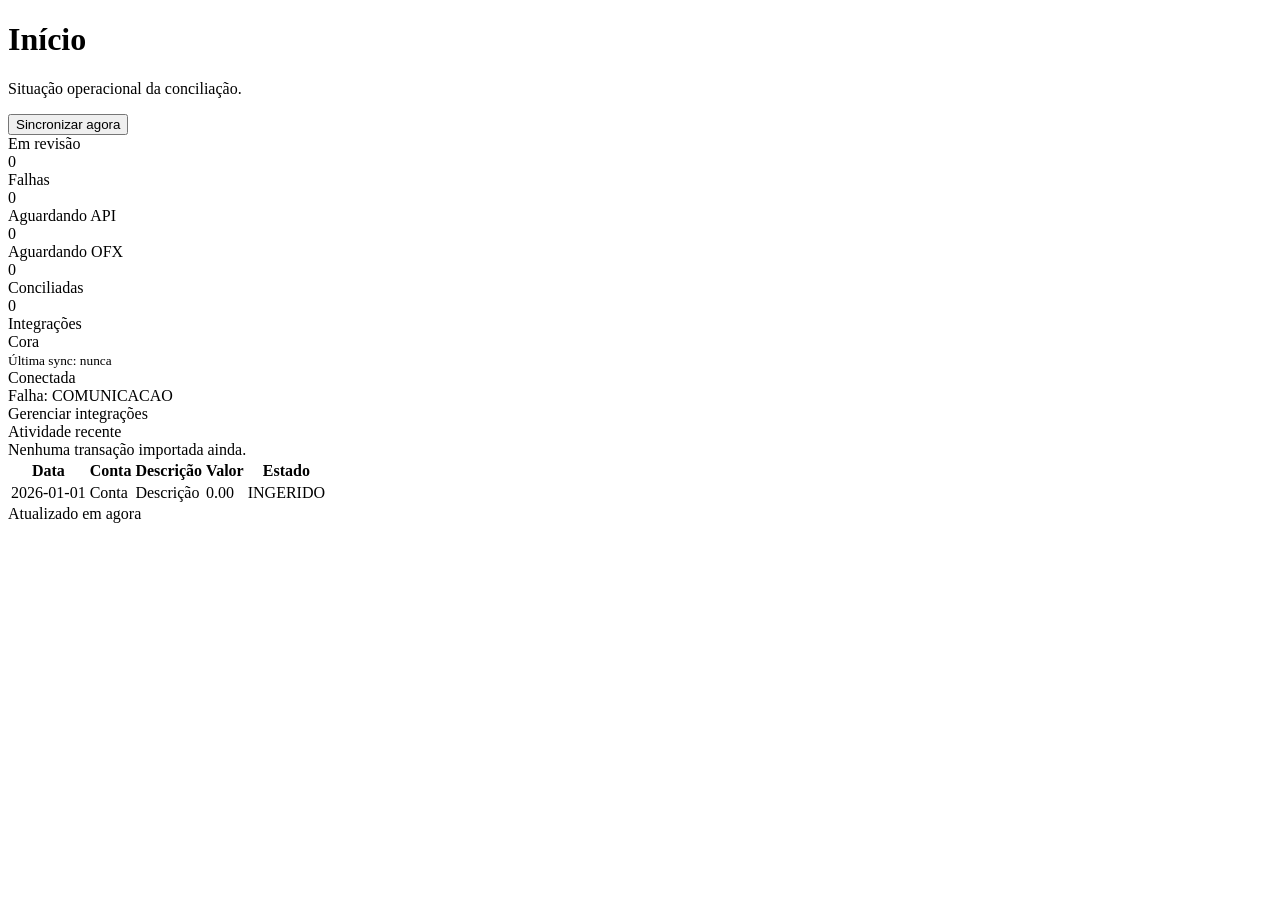
<file: src/main/resources/templates/inicio/index.html>
<!DOCTYPE html>
<html lang="pt-br" xmlns:th="http://www.thymeleaf.org">
<head th:replace="~{fragments/layout :: head('Início')}"></head>
<body class="bg-light">
<nav th:replace="~{fragments/appnav :: navbar(${email})}"></nav>

<main class="container">
    <div class="d-flex justify-content-between align-items-start mb-4">
        <div>
            <h1 class="h3 mb-1">Início</h1>
            <p class="text-muted mb-0">Situação operacional da conciliação.</p>
        </div>
        <form th:action="@{/inicio/sincronizar}" method="post">
            <button type="submit" class="btn btn-primary">Sincronizar agora</button>
        </form>
    </div>

    <div th:if="${sucesso}" class="alert alert-success" th:text="${sucesso}"></div>
    <div th:if="${erro}" class="alert alert-danger" th:text="${erro}"></div>

    <section th:fragment="resumo">
        <div class="row g-3 mb-4">
            <div class="col-md">
                <a th:href="@{/revisao}" class="card text-decoration-none text-dark h-100">
                    <div class="card-body">
                        <div class="text-muted small">Em revisão</div>
                        <div class="display-6" th:text="${inicio.emRevisao}">0</div>
                    </div>
                </a>
            </div>
            <div class="col-md">
                <a th:href="@{/revisao(estado='FALHA')}" class="card text-decoration-none text-dark h-100">
                    <div class="card-body">
                        <div class="text-muted small">Falhas</div>
                        <div class="display-6" th:text="${inicio.falhas}">0</div>
                    </div>
                </a>
            </div>
            <div class="col-md">
                <a th:href="@{/transacoes(estado='AGUARDANDO_ESCRITA_API')}" class="card text-decoration-none text-dark h-100">
                    <div class="card-body">
                        <div class="text-muted small">Aguardando API</div>
                        <div class="display-6" th:text="${inicio.aguardandoApi}">0</div>
                    </div>
                </a>
            </div>
            <div class="col-md">
                <a th:href="@{/ofx/lotes}" class="card text-decoration-none text-dark h-100">
                    <div class="card-body">
                        <div class="text-muted small">Aguardando OFX</div>
                        <div class="display-6" th:text="${inicio.aguardandoOfx}">0</div>
                    </div>
                </a>
            </div>
            <div class="col-md">
                <a th:href="@{/transacoes(estado='CONCILIADO')}" class="card text-decoration-none text-dark h-100">
                    <div class="card-body">
                        <div class="text-muted small">Conciliadas</div>
                        <div class="display-6" th:text="${inicio.conciliadas}">0</div>
                    </div>
                </a>
            </div>
        </div>

        <div class="row g-4">
            <section class="col-lg-5">
                <div class="card h-100">
                    <div class="card-header fw-semibold">Integrações</div>
                    <div class="list-group list-group-flush">
                        <div th:each="integracao : ${inicio.integracoes}" class="list-group-item">
                            <div class="d-flex justify-content-between align-items-center">
                                <div>
                                    <div class="fw-semibold" th:text="${integracao.nome}">Cora</div>
                                    <small class="text-muted">
                                        Última sync:
                                        <span th:text="${integracao.ultimaSincronizacao ?: 'nunca'}">nunca</span>
                                    </small>
                                </div>
                                <span class="status-pill"
                                      th:classappend="${integracao.status == 'ATIVA'} ? ' status-ok' : (${integracao.status == 'REQUER_ATENCAO'} ? ' status-warning' : (${integracao.status == 'DESCONECTADA'} ? ' status-danger' : ' status-neutral'))"
                                      th:text="${integracao.statusRotulo}">Conectada</span>
                            </div>
                            <div th:if="${integracao.ultimaFalha}" class="small text-danger mt-2">
                                Falha: <span th:text="${integracao.ultimaFalha}">COMUNICACAO</span>
                            </div>
                        </div>
                    </div>
                    <div class="card-footer">
                        <a th:href="@{/integracoes}" class="btn btn-outline-secondary btn-sm">Gerenciar integrações</a>
                    </div>
                </div>
            </section>

            <section class="col-lg-7">
                <div class="card h-100">
                    <div class="card-header fw-semibold">Atividade recente</div>
                    <div th:if="${#lists.isEmpty(inicio.atividades)}" class="card-body text-muted">
                        Nenhuma transação importada ainda.
                    </div>
                    <div th:unless="${#lists.isEmpty(inicio.atividades)}" class="table-responsive">
                        <table class="table table-sm mb-0 align-middle">
                            <thead>
                            <tr>
                                <th>Data</th>
                                <th>Conta</th>
                                <th>Descrição</th>
                                <th class="text-end">Valor</th>
                                <th>Estado</th>
                            </tr>
                            </thead>
                            <tbody>
                            <tr th:each="atividade : ${inicio.atividades}">
                                <td th:text="${atividade.data}">2026-01-01</td>
                                <td th:text="${atividade.conta}">Conta</td>
                                <td th:text="${atividade.descricao ?: 'Sem descrição'}">Descrição</td>
                                <td class="text-end" th:text="${atividade.valor}">0.00</td>
                                <td th:text="${atividade.estado}">INGERIDO</td>
                            </tr>
                            </tbody>
                        </table>
                    </div>
                    <div class="card-footer small text-muted">
                        Atualizado em <span th:text="${inicio.atualizadoEm}">agora</span>
                    </div>
                </div>
            </section>
        </div>
    </section>
</main>
</body>
</html>
</file>
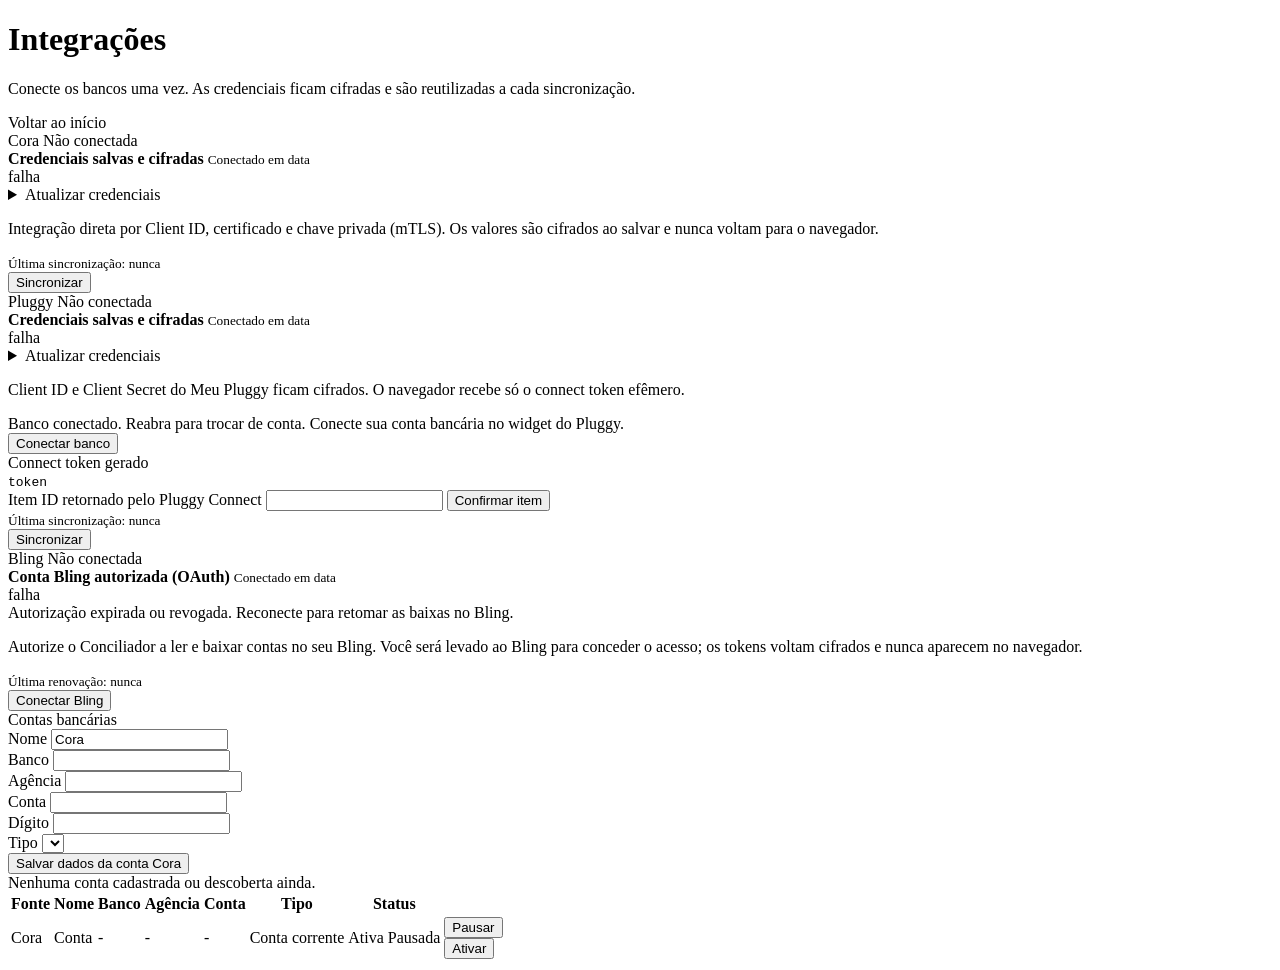
<file: src/main/resources/templates/integracoes/index.html>
<!DOCTYPE html>
<html lang="pt-br" xmlns:th="http://www.thymeleaf.org">
<head th:replace="~{fragments/layout :: head('Integrações')}"></head>
<body class="app-body">
<nav th:replace="~{fragments/appnav :: navbar(${email})}"></nav>

<main class="container app-main">
    <header class="page-header">
        <div>
            <h1>Integrações</h1>
            <p>Conecte os bancos uma vez. As credenciais ficam cifradas e são reutilizadas a cada sincronização.</p>
        </div>
        <a th:href="@{/inicio}" class="btn btn-outline-secondary btn-sm">Voltar ao início</a>
    </header>

    <div th:if="${sucesso}" class="alert alert-success" th:text="${sucesso}"></div>
    <div th:if="${erro}" class="alert alert-danger" th:text="${erro}"></div>

    <div class="row g-4">
        <!-- ===================== CORA ===================== -->
        <section class="col-lg-6">
            <div class="card integration-card h-100">
                <div class="card-header d-flex justify-content-between align-items-center">
                    <span class="fw-semibold">Cora</span>
                    <span class="status-pill"
                          th:classappend="${cora.status == 'ATIVA'} ? ' status-ok' : (${cora.status == 'REQUER_ATENCAO'} ? ' status-warning' : (${cora.status == 'DESCONECTADA'} ? ' status-danger' : ' status-neutral'))"
                          th:text="${cora.statusRotulo}">Não conectada</span>
                </div>
                <div class="card-body">
                    <!-- Já conectado: mostra estado salvo e esconde o formulário -->
                    <div th:if="${cora.credenciaisSalvas}">
                        <div class="integration-connected">
                            <span class="connected-dot"></span>
                            <div>
                                <strong>Credenciais salvas e cifradas</strong>
                                <small class="d-block text-muted">
                                    Conectado em <span th:text="${cora.conectadoEm}">data</span>
                                </small>
                            </div>
                        </div>
                        <div th:if="${cora.ultimaFalha}" class="alert alert-warning py-2 px-3 small mt-3 mb-0">
                            <span th:text="${cora.ultimaFalha}">falha</span>
                            <span th:if="${cora.falhasConsecutivas > 1}"
                                  th:text="'(' + ${cora.falhasConsecutivas} + ' tentativas seguidas)'"></span>
                        </div>
                        <details class="cred-update mt-3">
                            <summary>Atualizar credenciais</summary>
                            <div th:replace="~{integracoes/forms :: coraForm}"></div>
                        </details>
                    </div>

                    <!-- Ainda não conectado: formulário aberto -->
                    <div th:unless="${cora.credenciaisSalvas}">
                        <p class="small text-muted">
                            Integração direta por Client ID, certificado e chave privada (mTLS). Os valores são
                            cifrados ao salvar e nunca voltam para o navegador.
                        </p>
                        <div th:replace="~{integracoes/forms :: coraForm}"></div>
                    </div>
                </div>
                <div class="card-footer d-flex justify-content-between align-items-center">
                    <small class="text-muted">
                        Última sincronização:
                        <span th:text="${cora.ultimaSincronizacao ?: 'nunca'}">nunca</span>
                    </small>
                    <form th:if="${cora.credenciaisSalvas}" th:action="@{/integracoes/cora/sincronizar}" method="post">
                        <button type="submit" class="btn btn-primary btn-sm">Sincronizar</button>
                    </form>
                </div>
            </div>
        </section>

        <!-- ===================== PLUGGY ===================== -->
        <section class="col-lg-6">
            <div class="card integration-card h-100">
                <div class="card-header d-flex justify-content-between align-items-center">
                    <span class="fw-semibold">Pluggy</span>
                    <span class="status-pill"
                          th:classappend="${pluggy.status == 'ATIVA'} ? ' status-ok' : (${pluggy.status == 'REQUER_ATENCAO'} ? ' status-warning' : (${pluggy.status == 'DESCONECTADA'} ? ' status-danger' : ' status-neutral'))"
                          th:text="${pluggy.statusRotulo}">Não conectada</span>
                </div>
                <div class="card-body">
                    <!-- Credenciais já salvas -->
                    <div th:if="${pluggy.credenciaisSalvas}">
                        <div class="integration-connected">
                            <span class="connected-dot"></span>
                            <div>
                                <strong>Credenciais salvas e cifradas</strong>
                                <small class="d-block text-muted">
                                    Conectado em <span th:text="${pluggy.conectadoEm}">data</span>
                                </small>
                            </div>
                        </div>
                        <div th:if="${pluggy.ultimaFalha}" class="alert alert-warning py-2 px-3 small mt-3 mb-0">
                            <span th:text="${pluggy.ultimaFalha}">falha</span>
                        </div>
                        <details class="cred-update mt-3">
                            <summary>Atualizar credenciais</summary>
                            <div th:replace="~{integracoes/forms :: pluggyForm}"></div>
                        </details>
                    </div>

                    <!-- Ainda sem credenciais -->
                    <div th:unless="${pluggy.credenciaisSalvas}">
                        <p class="small text-muted">
                            Client ID e Client Secret do Meu Pluggy ficam cifrados. O navegador recebe só o
                            connect token efêmero.
                        </p>
                        <div th:replace="~{integracoes/forms :: pluggyForm}"></div>
                    </div>

                    <!-- Passo 2: conectar o banco via widget -->
                    <div th:if="${pluggy.credenciaisSalvas}" class="connect-step mt-3 pt-3">
                        <div class="d-flex justify-content-between align-items-center">
                            <span class="small text-muted">
                                <span th:if="${pluggy.itemConectado}">Banco conectado. Reabra para trocar de conta.</span>
                                <span th:unless="${pluggy.itemConectado}">Conecte sua conta bancária no widget do Pluggy.</span>
                            </span>
                            <form th:action="@{/integracoes/pluggy/conectar}" method="post">
                                <button type="submit" class="btn btn-outline-primary btn-sm"
                                        th:text="${pluggy.itemConectado} ? 'Reconectar banco' : 'Conectar banco'">Conectar banco</button>
                            </form>
                        </div>

                        <div th:if="${pluggyConnectToken}" class="alert alert-info mt-3 mb-0">
                            <div class="fw-semibold mb-2">Connect token gerado</div>
                            <code class="d-block text-break" th:text="${pluggyConnectToken}">token</code>
                            <form id="pluggyRetorno" th:action="@{/integracoes/pluggy/retorno}" method="post" class="mt-3">
                                <label for="pluggyItemId" class="form-label">Item ID retornado pelo Pluggy Connect</label>
                                <input type="text" id="pluggyItemId" name="itemId" class="form-control" required>
                                <button type="submit" class="btn btn-primary btn-sm mt-2">Confirmar item</button>
                            </form>
                        </div>
                    </div>
                </div>
                <div class="card-footer d-flex justify-content-between align-items-center">
                    <small class="text-muted">
                        Última sincronização:
                        <span th:text="${pluggy.ultimaSincronizacao ?: 'nunca'}">nunca</span>
                    </small>
                    <form th:if="${pluggy.itemConectado}" th:action="@{/integracoes/pluggy/sincronizar}" method="post">
                        <button type="submit" class="btn btn-primary btn-sm">Sincronizar</button>
                    </form>
                </div>
            </div>
        </section>

        <!-- ===================== BLING ===================== -->
        <section class="col-lg-6">
            <div class="card integration-card h-100">
                <div class="card-header d-flex justify-content-between align-items-center">
                    <span class="fw-semibold">Bling</span>
                    <span class="status-pill"
                          th:classappend="${bling.status == 'ATIVA'} ? ' status-ok' : (${bling.status == 'REQUER_ATENCAO'} ? ' status-warning' : (${bling.status == 'DESCONECTADA'} ? ' status-danger' : ' status-neutral'))"
                          th:text="${bling.statusRotulo}">Não conectada</span>
                </div>
                <div class="card-body">
                    <!-- Já conectado: mostra estado e oferece reconexão -->
                    <div th:if="${bling.credenciaisSalvas}">
                        <div class="integration-connected">
                            <span class="connected-dot"></span>
                            <div>
                                <strong>Conta Bling autorizada (OAuth)</strong>
                                <small class="d-block text-muted">
                                    Conectado em <span th:text="${bling.conectadoEm}">data</span>
                                </small>
                            </div>
                        </div>
                        <div th:if="${bling.ultimaFalha}" class="alert alert-warning py-2 px-3 small mt-3 mb-0">
                            <span th:text="${bling.ultimaFalha}">falha</span>
                            <span th:if="${bling.falhasConsecutivas > 1}"
                                  th:text="'(' + ${bling.falhasConsecutivas} + ' tentativas seguidas)'"></span>
                        </div>
                        <div th:if="${bling.status == 'DESCONECTADA'}" class="alert alert-danger py-2 px-3 small mt-3 mb-0">
                            Autorização expirada ou revogada. Reconecte para retomar as baixas no Bling.
                        </div>
                    </div>

                    <!-- Ainda não conectado -->
                    <div th:unless="${bling.credenciaisSalvas}">
                        <p class="small text-muted">
                            Autorize o Conciliador a ler e baixar contas no seu Bling. Você será levado ao Bling
                            para conceder o acesso; os tokens voltam cifrados e nunca aparecem no navegador.
                        </p>
                    </div>
                </div>
                <div class="card-footer d-flex justify-content-between align-items-center">
                    <small class="text-muted">
                        Última renovação:
                        <span th:text="${bling.ultimaSincronizacao ?: 'nunca'}">nunca</span>
                    </small>
                    <form th:action="@{/integracoes/bling/conectar}" method="post">
                        <button type="submit" class="btn btn-primary btn-sm"
                                th:text="${bling.credenciaisSalvas} ? 'Reconectar Bling' : 'Conectar Bling'">Conectar Bling</button>
                    </form>
                </div>
            </div>
        </section>
    </div>

    <!-- ===================== CONTAS ===================== -->
    <section class="mt-4">
        <div class="card">
            <div class="card-header fw-semibold">Contas bancárias</div>
            <div class="card-body">
                <form th:action="@{/integracoes/contas}" method="post" class="row g-3 mb-4">
                    <input type="hidden" name="fonte" value="CORA">
                    <input type="hidden" name="idContaExterna" value="cora">
                    <div class="col-md-3">
                        <label for="contaNome" class="form-label">Nome</label>
                        <input id="contaNome" name="nome" class="form-control" value="Cora" required>
                    </div>
                    <div class="col-md-2">
                        <label for="bancoCodigo" class="form-label">Banco</label>
                        <input id="bancoCodigo" name="bancoCodigo" class="form-control" maxlength="10">
                    </div>
                    <div class="col-md-2">
                        <label for="agencia" class="form-label">Agência</label>
                        <input id="agencia" name="agencia" class="form-control" maxlength="20">
                    </div>
                    <div class="col-md-2">
                        <label for="numero" class="form-label">Conta</label>
                        <input id="numero" name="numero" class="form-control" maxlength="40">
                    </div>
                    <div class="col-md-1">
                        <label for="digito" class="form-label">Dígito</label>
                        <input id="digito" name="digito" class="form-control" maxlength="5">
                    </div>
                    <div class="col-md-2">
                        <label for="tipo" class="form-label">Tipo</label>
                        <select id="tipo" name="tipo" class="form-select">
                            <option th:each="tipo : ${tiposConta}"
                                    th:value="${tipo.name()}" th:text="${tipo.rotulo}"></option>
                        </select>
                    </div>
                    <div class="col-12">
                        <button type="submit" class="btn btn-outline-success btn-sm">Salvar dados da conta Cora</button>
                    </div>
                </form>

                <div th:if="${#lists.isEmpty(contas)}" class="empty-state">
                    Nenhuma conta cadastrada ou descoberta ainda.
                </div>

                <div th:unless="${#lists.isEmpty(contas)}" class="table-responsive">
                    <table class="table app-table align-middle mb-0" style="min-width: 0">
                        <thead>
                        <tr>
                            <th>Fonte</th>
                            <th>Nome</th>
                            <th>Banco</th>
                            <th>Agência</th>
                            <th>Conta</th>
                            <th>Tipo</th>
                            <th>Status</th>
                            <th></th>
                        </tr>
                        </thead>
                        <tbody>
                        <tr th:each="conta : ${contas}">
                            <td th:text="${conta.fonte}">Cora</td>
                            <td th:text="${conta.nome}">Conta</td>
                            <td th:text="${conta.bancoCodigo ?: '-'}">-</td>
                            <td th:text="${conta.agencia ?: '-'}">-</td>
                            <td th:text="${conta.numero ?: conta.idContaExterna}">-</td>
                            <td th:text="${conta.tipo}">Conta corrente</td>
                            <td>
                                <span th:if="${conta.ativa}" class="status-pill status-ok">Ativa</span>
                                <span th:unless="${conta.ativa}" class="status-pill status-neutral">Pausada</span>
                            </td>
                            <td class="text-end">
                                <form th:if="${conta.ativa}" th:action="@{/integracoes/contas/{id}/pausar(id=${conta.id})}" method="post">
                                    <button class="btn btn-outline-secondary btn-sm" type="submit">Pausar</button>
                                </form>
                                <form th:unless="${conta.ativa}" th:action="@{/integracoes/contas/{id}/ativar(id=${conta.id})}" method="post">
                                    <button class="btn btn-outline-success btn-sm" type="submit">Ativar</button>
                                </form>
                            </td>
                        </tr>
                        </tbody>
                    </table>
                </div>
            </div>
        </div>
    </section>
</main>

<script th:if="${pluggyConnectToken}" src="https://cdn.pluggy.ai/pluggy-connect/v2.8.2/pluggy-connect.js"></script>
<script th:if="${pluggyConnectToken}" th:inline="javascript">
    const pluggyToken = /*[[${pluggyConnectToken}]]*/ "";
    if (window.PluggyConnect && pluggyToken) {
        const pluggyConnect = new PluggyConnect({
            connectToken: pluggyToken,
            onSuccess: function (itemData) {
                const itemId = itemData?.item?.id || itemData?.itemId || itemData?.id;
                if (itemId) {
                    document.getElementById("pluggyItemId").value = itemId;
                    document.getElementById("pluggyRetorno").submit();
                }
            }
        });
        pluggyConnect.init();
    }
</script>
</body>
</html>
</file>
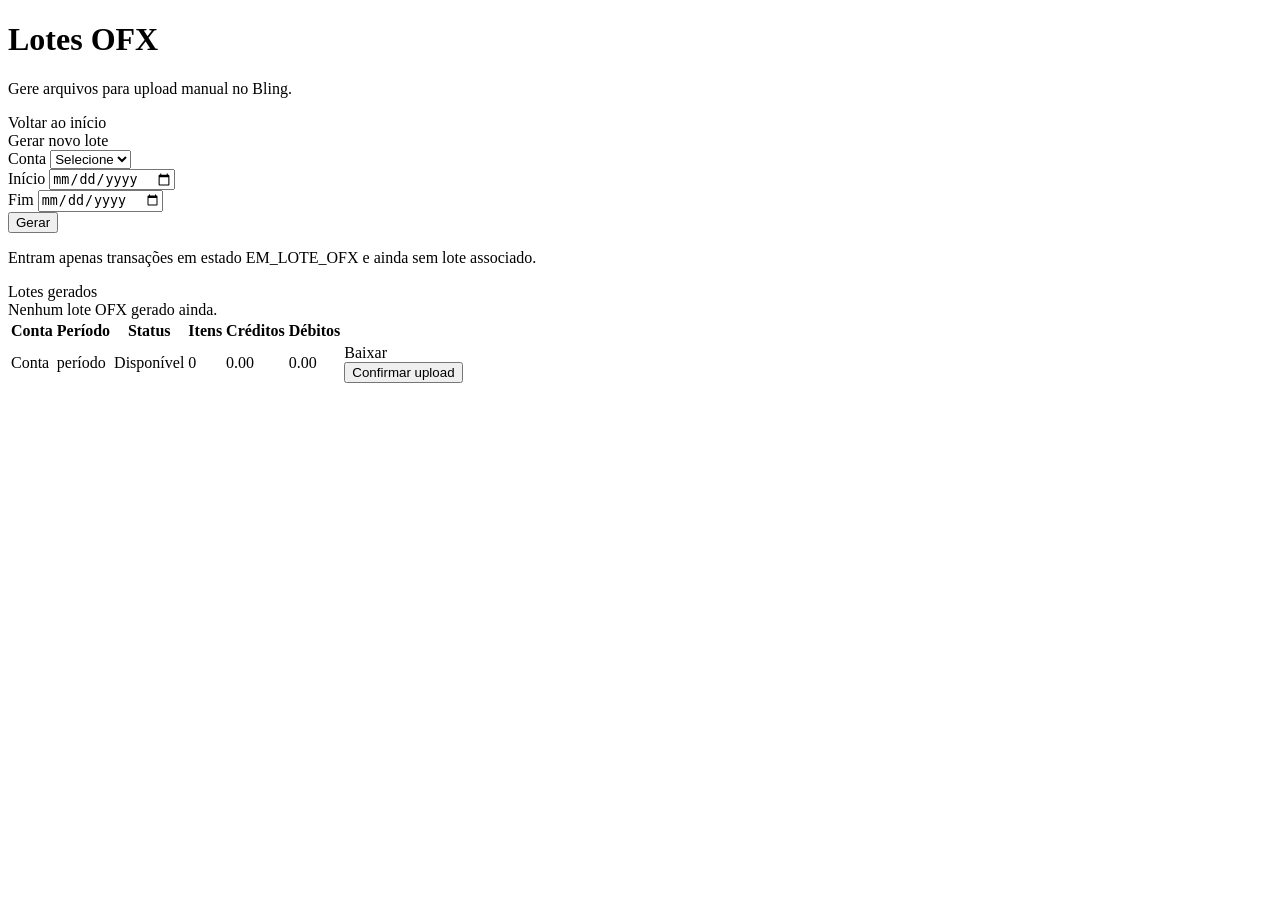
<file: src/main/resources/templates/ofx/index.html>
<!DOCTYPE html>
<html lang="pt-br" xmlns:th="http://www.thymeleaf.org">
<head th:replace="~{fragments/layout :: head('Lotes OFX')}"></head>
<body class="bg-light">
<nav th:replace="~{fragments/appnav :: navbar(${email})}"></nav>

<main class="container">
    <div class="d-flex justify-content-between align-items-start mb-4">
        <div>
            <h1 class="h3 mb-1">Lotes OFX</h1>
            <p class="text-muted mb-0">Gere arquivos para upload manual no Bling.</p>
        </div>
        <a th:href="@{/inicio}" class="btn btn-outline-secondary btn-sm">Voltar ao início</a>
    </div>

    <div th:if="${sucesso}" class="alert alert-success" th:text="${sucesso}"></div>
    <div th:if="${erro}" class="alert alert-danger" th:text="${erro}"></div>

    <section class="card mb-4">
        <div class="card-header fw-semibold">Gerar novo lote</div>
        <div class="card-body">
            <form th:action="@{/ofx/lotes}" method="post" class="row g-3">
                <div class="col-md-4">
                    <label for="contaId" class="form-label">Conta</label>
                    <select id="contaId" name="contaId" class="form-select" required>
                        <option value="">Selecione</option>
                        <option th:each="conta : ${contas}"
                                th:value="${conta.id}"
                                th:text="${conta.fonte + ' · ' + conta.nome}">Conta</option>
                    </select>
                </div>
                <div class="col-md-3">
                    <label for="inicio" class="form-label">Início</label>
                    <input id="inicio" type="date" name="inicio" class="form-control" th:value="${inicioPadrao}" required>
                </div>
                <div class="col-md-3">
                    <label for="fim" class="form-label">Fim</label>
                    <input id="fim" type="date" name="fim" class="form-control" th:value="${hoje}" required>
                </div>
                <div class="col-md-2 d-flex align-items-end">
                    <button type="submit" class="btn btn-success w-100">Gerar</button>
                </div>
            </form>
            <p class="small text-muted mt-3 mb-0">
                Entram apenas transações em estado EM_LOTE_OFX e ainda sem lote associado.
            </p>
        </div>
    </section>

    <section class="card">
        <div class="card-header fw-semibold">Lotes gerados</div>
        <div th:if="${#lists.isEmpty(lotes)}" class="card-body text-muted">
            Nenhum lote OFX gerado ainda.
        </div>
        <div th:unless="${#lists.isEmpty(lotes)}" class="table-responsive">
            <table class="table table-sm align-middle mb-0">
                <thead>
                <tr>
                    <th>Conta</th>
                    <th>Período</th>
                    <th>Status</th>
                    <th>Itens</th>
                    <th class="text-end">Créditos</th>
                    <th class="text-end">Débitos</th>
                    <th></th>
                </tr>
                </thead>
                <tbody>
                <tr th:each="lote : ${lotes}">
                    <td th:text="${lote.conta}">Conta</td>
                    <td th:text="${lote.inicio + ' a ' + lote.fim}">período</td>
                    <td>
                        <span class="status-pill"
                              th:classappend="${lote.status == 'UPLOAD_CONFIRMADO'} ? ' status-ok' : ' status-neutral'"
                              th:text="${lote.statusRotulo}">Disponível</span>
                    </td>
                    <td th:text="${lote.quantidadeItens}">0</td>
                    <td class="text-end" th:text="${lote.totalCreditos}">0.00</td>
                    <td class="text-end" th:text="${lote.totalDebitos}">0.00</td>
                    <td class="text-end">
                        <a th:href="@{/ofx/lotes/{id}/arquivo(id=${lote.id})}" class="btn btn-outline-primary btn-sm">Baixar</a>
                        <form th:if="${lote.status != 'UPLOAD_CONFIRMADO'}"
                              th:action="@{/ofx/lotes/{id}/confirmar(id=${lote.id})}"
                              method="post"
                              class="d-inline">
                            <button type="submit" class="btn btn-success btn-sm">Confirmar upload</button>
                        </form>
                    </td>
                </tr>
                </tbody>
            </table>
        </div>
    </section>
</main>
</body>
</html>
</file>
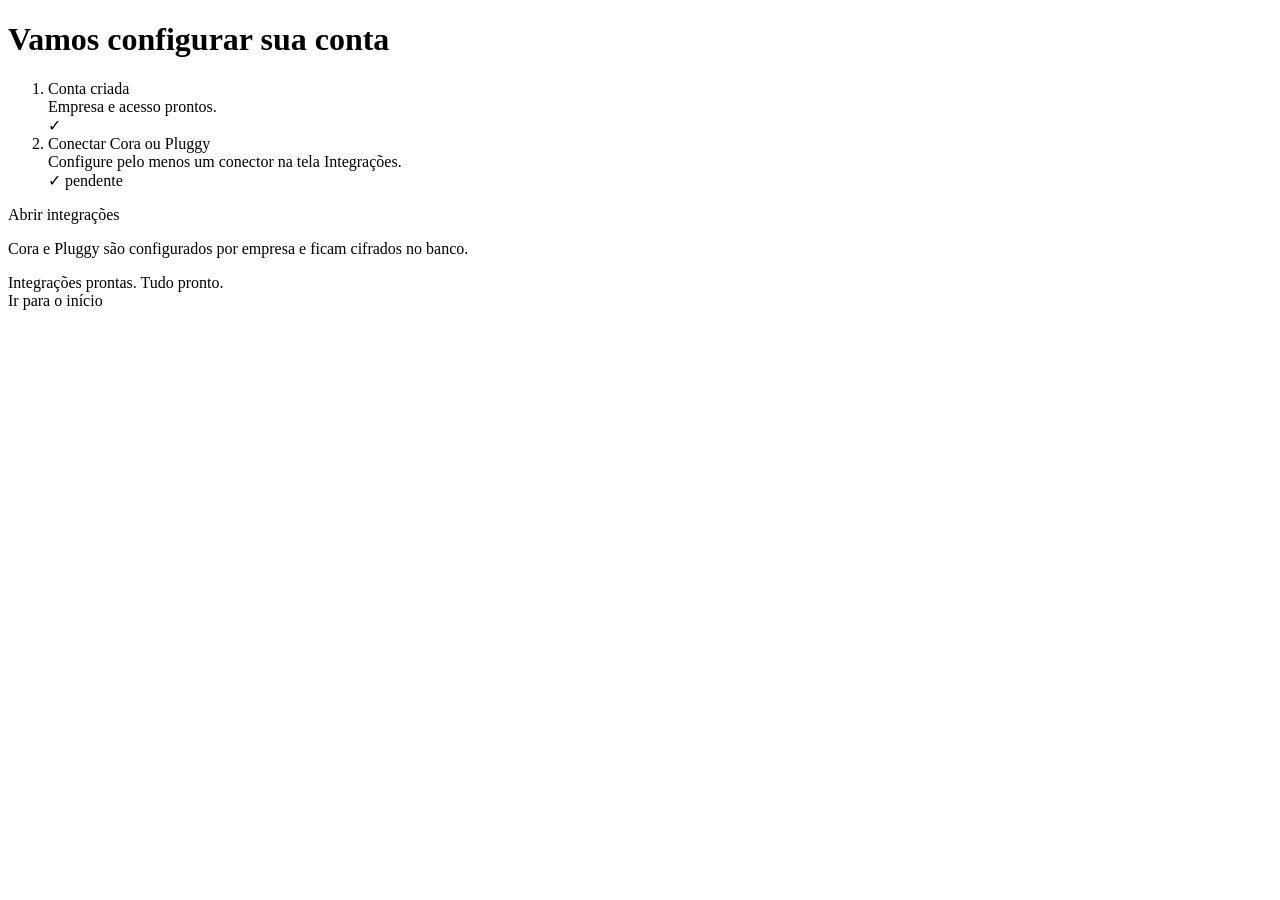
<file: src/main/resources/templates/onboarding/index.html>
<!DOCTYPE html>
<html lang="pt-br" xmlns:th="http://www.thymeleaf.org">
<head th:replace="~{fragments/layout :: head('Onboarding')}"></head>
<body class="bg-light">
<nav th:replace="~{fragments/appnav :: navbar(${email})}"></nav>

<main class="container" style="max-width: 640px;">
    <h1 class="h3 mb-4">Vamos configurar sua conta</h1>

    <ol class="list-group list-group-numbered mb-4">
        <li class="list-group-item d-flex justify-content-between align-items-start">
            <div class="ms-2 me-auto">
                <div class="fw-semibold">Conta criada</div>
                Empresa e acesso prontos.
            </div>
            <span class="badge bg-success rounded-pill">✓</span>
        </li>
        <li class="list-group-item d-flex justify-content-between align-items-start">
            <div class="ms-2 me-auto">
                <div class="fw-semibold">Conectar Cora ou Pluggy</div>
                Configure pelo menos um conector na tela Integrações.
            </div>
            <span th:if="${etapa.name() == 'CONCLUIDO'}" class="badge bg-success rounded-pill">✓</span>
            <span th:unless="${etapa.name() == 'CONCLUIDO'}"
                  class="badge bg-warning text-dark rounded-pill">pendente</span>
        </li>
    </ol>

    <div th:if="${etapa.name() != 'CONCLUIDO'}">
        <a th:href="@{/integracoes}" class="btn btn-success">Abrir integrações</a>
        <p class="text-muted small mt-2">
            Cora e Pluggy são configurados por empresa e ficam cifrados no banco.
        </p>
    </div>

    <!-- Concluído -->
    <div th:if="${etapa.name() == 'CONCLUIDO'}">
        <div class="alert alert-success">Integrações prontas. Tudo pronto.</div>
        <a th:href="@{/inicio}" class="btn btn-primary">Ir para o início</a>
    </div>
</main>
</body>
</html>
</file>
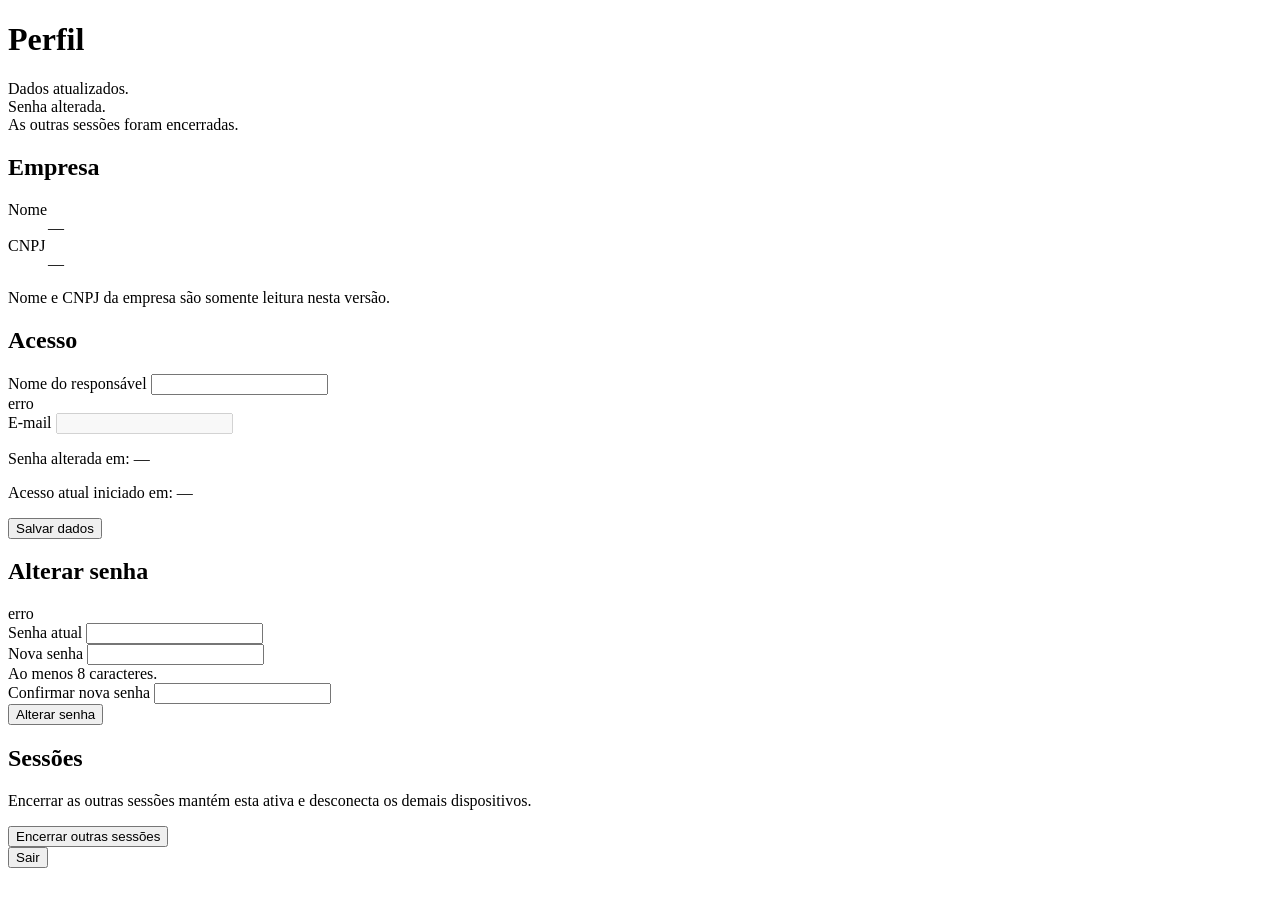
<file: src/main/resources/templates/perfil/index.html>
<!DOCTYPE html>
<html lang="pt-br" xmlns:th="http://www.thymeleaf.org">
<head th:replace="~{fragments/layout :: head('Perfil')}"></head>
<body class="bg-light">
<nav th:replace="~{fragments/appnav :: navbar(${email})}"></nav>

<main class="container" style="max-width: 720px;">
    <h1 class="h3 mb-4">Perfil</h1>

    <!-- Confirmações de sucesso (PRG via query param) -->
    <div th:if="${param.dados}" class="alert alert-success" role="alert">
        Dados atualizados.
    </div>
    <div th:if="${param.senha}" class="alert alert-success" role="alert">
        Senha alterada.
    </div>
    <div th:if="${param.sessoes}" class="alert alert-success" role="alert">
        As outras sessões foram encerradas.
    </div>

    <!-- Empresa (somente leitura no v1) -->
    <section class="card card-body shadow-sm mb-4">
        <h2 class="h5">Empresa</h2>
        <dl class="row mb-0">
            <dt class="col-sm-4 text-muted fw-normal">Nome</dt>
            <dd class="col-sm-8" th:text="${perfil.nomeEmpresa}">—</dd>
            <dt class="col-sm-4 text-muted fw-normal">CNPJ</dt>
            <dd class="col-sm-8" th:text="${perfil.cnpjMascarado}">—</dd>
        </dl>
        <p class="form-text mb-0">Nome e CNPJ da empresa são somente leitura nesta versão.</p>
    </section>

    <!-- Acesso (nome do responsável editável; e-mail somente leitura) -->
    <section class="card card-body shadow-sm mb-4">
        <h2 class="h5">Acesso</h2>
        <form th:action="@{/perfil/dados}" th:object="${formDados}" method="post">
            <div class="mb-3">
                <label for="nomeResponsavel" class="form-label">Nome do responsável</label>
                <input type="text" id="nomeResponsavel" th:field="*{nomeResponsavel}" class="form-control">
                <div class="text-danger small" th:if="${#fields.hasErrors('nomeResponsavel')}"
                     th:errors="*{nomeResponsavel}">erro</div>
            </div>
            <div class="mb-3">
                <label for="email" class="form-label">E-mail</label>
                <input type="email" id="email" class="form-control" th:value="${perfil.email}"
                       autocomplete="username" readonly disabled>
            </div>
            <p class="form-text" th:if="${perfil.senhaAlteradaEm != null}">
                Senha alterada em: <span th:text="${perfil.senhaAlteradaEm}">—</span>
            </p>
            <p class="form-text" th:if="${acessoAtualEm != null}">
                Acesso atual iniciado em: <span th:text="${acessoAtualEm}">—</span>
            </p>
            <button type="submit" class="btn btn-primary">Salvar dados</button>
        </form>
    </section>

    <!-- Troca de senha (campos nunca reapresentados) -->
    <section class="card card-body shadow-sm mb-4">
        <h2 class="h5">Alterar senha</h2>
        <div th:if="${erroSenha}" class="alert alert-danger" role="alert" th:text="${erroSenha}">erro</div>
        <form th:action="@{/perfil/senha}" method="post">
            <div class="mb-3">
                <label for="senhaAtual" class="form-label">Senha atual</label>
                <input type="password" id="senhaAtual" name="senhaAtual" class="form-control"
                       autocomplete="current-password" required>
            </div>
            <div class="mb-3">
                <label for="novaSenha" class="form-label">Nova senha</label>
                <input type="password" id="novaSenha" name="novaSenha" class="form-control"
                       autocomplete="new-password" required>
                <div class="form-text">Ao menos 8 caracteres.</div>
            </div>
            <div class="mb-3">
                <label for="confirmacao" class="form-label">Confirmar nova senha</label>
                <input type="password" id="confirmacao" name="confirmacao" class="form-control"
                       autocomplete="new-password" required>
            </div>
            <button type="submit" class="btn btn-primary">Alterar senha</button>
        </form>
    </section>

    <!-- Sessões e logout -->
    <section class="card card-body shadow-sm mb-5">
        <h2 class="h5">Sessões</h2>
        <p class="text-muted small">
            Encerrar as outras sessões mantém esta ativa e desconecta os demais
            dispositivos.
        </p>
        <div class="d-flex flex-wrap gap-2">
            <form th:action="@{/perfil/sessoes/encerrar-outras}" method="post" class="m-0">
                <button type="submit" class="btn btn-outline-secondary">Encerrar outras sessões</button>
            </form>
            <form th:action="@{/sair}" method="post" class="m-0">
                <button type="submit" class="btn btn-outline-danger">Sair</button>
            </form>
        </div>
    </section>
</main>
</body>
</html>
</file>
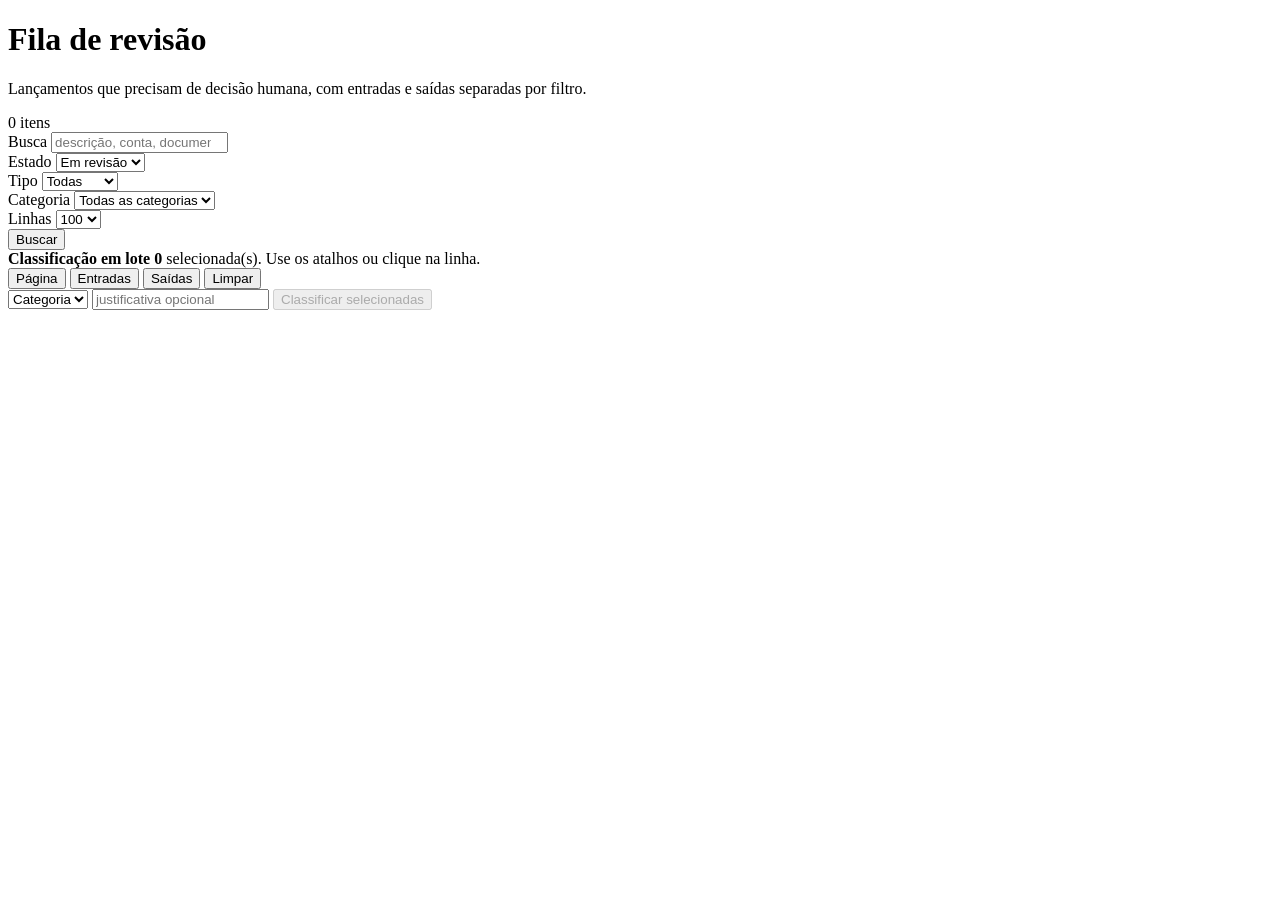
<file: src/main/resources/templates/revisao/index.html>
<!DOCTYPE html>
<html lang="pt-br" xmlns:th="http://www.thymeleaf.org">
<head th:replace="~{fragments/layout :: head('Revisão')}"></head>
<body class="app-body">
<nav th:replace="~{fragments/appnav :: navbar(${email})}"></nav>

<main class="container-fluid app-main app-main-wide">
    <header class="page-header">
        <div>
            <h1>Fila de revisão</h1>
            <p>Lançamentos que precisam de decisão humana, com entradas e saídas separadas por filtro.</p>
        </div>
        <span class="metric-pill" th:text="${itens.totalElements} + ' item(ns)'">0 itens</span>
    </header>

    <section class="filter-panel" aria-label="Filtros da revisão">
        <form id="filtros-revisao" th:action="@{/revisao}" method="get" class="row g-3 align-items-end">
            <div class="col-lg-4">
                <label for="q" class="form-label">Busca</label>
                <input id="q" class="form-control" type="search" name="q"
                       th:value="${q}"
                       placeholder="descrição, conta, documento, ID ou referência">
            </div>
            <div class="col-sm-6 col-lg-2">
                <label for="estado" class="form-label">Estado</label>
                <select id="estado" name="estado" class="form-select">
                    <option value="EM_REVISAO" th:selected="${estado.name() == 'EM_REVISAO'}">Em revisão</option>
                    <option value="FALHA" th:selected="${estado.name() == 'FALHA'}">Falhas</option>
                </select>
            </div>
            <div class="col-sm-6 col-lg-2">
                <label for="direcao" class="form-label">Tipo</label>
                <select id="direcao" name="direcao" class="form-select">
                    <option value="" th:selected="${direcao == null}">Todas</option>
                    <option value="CREDITO" th:selected="${direcao != null and direcao.name() == 'CREDITO'}">Entradas</option>
                    <option value="DEBITO" th:selected="${direcao != null and direcao.name() == 'DEBITO'}">Saídas</option>
                </select>
            </div>
            <div class="col-lg-2">
                <label for="classe" class="form-label">Categoria</label>
                <select id="classe" name="classe" class="form-select">
                    <option value="" th:selected="${classe == null}">Todas as categorias</option>
                    <option th:each="c : ${classes}"
                            th:value="${c.name()}"
                            th:selected="${classe == c}"
                            th:text="${c.rotulo}">Categoria</option>
                </select>
            </div>
            <div class="col-sm-6 col-lg-1">
                <label for="size" class="form-label">Linhas</label>
                <select id="size" name="size" class="form-select">
                    <option th:each="opcao : ${opcoesTamanhoPagina}"
                            th:value="${opcao}"
                            th:selected="${opcao == tamanhoPagina}"
                            th:text="${opcao}">100</option>
                </select>
            </div>
            <div class="col-lg-1 d-grid">
                <button class="btn btn-primary" type="submit">Buscar</button>
            </div>
        </form>
    </section>

    <form id="form-classificar-lote"
          class="batch-bar"
          th:attr="hx-post=@{/revisao/lote/classificar}"
          hx-target="#fila-container"
          hx-swap="outerHTML"
          method="post">
        <input type="hidden" th:name="${_csrf.parameterName}" th:value="${_csrf.token}">
        <input type="hidden" name="estado" th:value="${estado}">
        <input type="hidden" name="direcao" th:value="${direcao}">
        <input type="hidden" name="classeFiltro" th:value="${classe}">
        <input type="hidden" name="q" th:value="${q}">
        <input type="hidden" name="page" th:value="${itens.number}">
        <input type="hidden" name="size" th:value="${tamanhoPagina}">

        <div class="batch-summary">
            <strong>Classificação em lote</strong>
            <span><b data-selected-count>0</b> selecionada(s). Use os atalhos ou clique na linha.</span>
        </div>
        <div class="batch-selectors" aria-label="Seleção rápida">
            <button class="btn btn-outline-secondary btn-sm" type="button" data-select-visible>Página</button>
            <button class="btn btn-outline-secondary btn-sm" type="button" data-select-direction="CREDITO">Entradas</button>
            <button class="btn btn-outline-secondary btn-sm" type="button" data-select-direction="DEBITO">Saídas</button>
            <button class="btn btn-link btn-sm" type="button" data-clear-selection>Limpar</button>
        </div>
        <select class="form-select form-select-sm batch-category" name="classe" aria-label="Categoria para o lote" required>
            <option value="">Categoria</option>
            <option th:each="c : ${classesLote}"
                    th:value="${c.name()}"
                    th:attr="data-direcao=${c.direcaoPermitida == null ? '' : c.direcaoPermitida.name()}"
                    th:text="${c.rotulo}">Categoria</option>
        </select>
        <input class="form-control form-control-sm batch-justification" name="justificativa"
               placeholder="justificativa opcional" aria-label="Justificativa do lote">
        <button class="btn btn-success btn-sm batch-submit" type="submit" data-batch-submit disabled>
            Classificar selecionadas
        </button>
    </form>

    <div id="revisao-erro" aria-live="polite"></div>

    <div th:replace="~{revisao/fragments :: fila}"></div>
</main>

<script th:src="@{/webjars/htmx.org/dist/htmx.min.js}"></script>
<script>
    (function () {
        var lastBatchCheck = null;

        function checks() {
            return Array.from(document.querySelectorAll('[data-batch-item]'));
        }

        function selectedChecks() {
            return checks().filter(function (check) { return check.checked; });
        }

        function setChecks(predicate) {
            checks().forEach(function (check) {
                check.checked = predicate(check);
            });
            lastBatchCheck = null;
            refreshBatchSelection();
        }

        function setRange(toCheck, checked) {
            if (!lastBatchCheck || lastBatchCheck === toCheck) {
                return;
            }
            var all = checks();
            var fromIndex = all.indexOf(lastBatchCheck);
            var toIndex = all.indexOf(toCheck);
            if (fromIndex < 0 || toIndex < 0) {
                return;
            }
            var start = Math.min(fromIndex, toIndex);
            var end = Math.max(fromIndex, toIndex);
            all.slice(start, end + 1).forEach(function (check) {
                check.checked = checked;
            });
        }

        function chooseCheck(check, checked, range) {
            if (range) {
                setRange(check, checked);
            }
            check.checked = checked;
            lastBatchCheck = check;
            refreshBatchSelection();
        }

        function updateCategoryOptions(selected) {
            var select = document.querySelector('#form-classificar-lote select[name="classe"]');
            if (!select) {
                return;
            }

            var directions = new Set(selected.map(function (check) {
                return check.dataset.direcao;
            }).filter(Boolean));
            var selectedDirection = directions.size === 1 ? Array.from(directions)[0] : '';
            var hasSelection = selected.length > 0;
            var mixedDirections = directions.size > 1;

            Array.from(select.options).forEach(function (option) {
                if (!option.value) {
                    option.hidden = false;
                    option.disabled = false;
                    return;
                }
                var optionDirection = option.dataset.direcao || '';
                var visible = !hasSelection
                        || (mixedDirections && !optionDirection)
                        || (!mixedDirections && (!optionDirection || optionDirection === selectedDirection));
                option.hidden = !visible;
                option.disabled = !visible;
            });

            if (select.selectedOptions.length && select.selectedOptions[0].disabled) {
                select.value = '';
            }
        }

        function refreshBatchSelection() {
            var all = checks();
            var selected = selectedChecks();

            document.querySelectorAll('[data-selected-count]').forEach(function (counter) {
                counter.textContent = String(selected.length);
            });

            var submit = document.querySelector('[data-batch-submit]');
            if (submit) {
                submit.disabled = selected.length === 0;
            }

            document.querySelectorAll('[data-select-page]').forEach(function (toggle) {
                toggle.checked = all.length > 0 && selected.length === all.length;
                toggle.indeterminate = selected.length > 0 && selected.length < all.length;
                toggle.disabled = all.length === 0;
            });

            all.forEach(function (check) {
                var row = check.closest('tr');
                if (row) {
                    row.classList.toggle('is-selected', check.checked);
                }
            });

            if (lastBatchCheck && !document.body.contains(lastBatchCheck)) {
                lastBatchCheck = null;
            }

            updateCategoryOptions(selected);
        }

        document.addEventListener('change', function (event) {
            if (event.target.matches('[data-select-page]')) {
                setChecks(function () { return event.target.checked; });
            }
            if (event.target.matches('[data-batch-item]')) {
                lastBatchCheck = event.target;
                refreshBatchSelection();
            }
        });

        document.addEventListener('click', function (event) {
            if (event.target.matches('[data-batch-item]')) {
                if (event.shiftKey && lastBatchCheck && lastBatchCheck !== event.target) {
                    setRange(event.target, event.target.checked);
                    refreshBatchSelection();
                }
                lastBatchCheck = event.target;
                return;
            }

            var shortcut = event.target.closest('[data-select-visible],[data-select-direction],[data-clear-selection]');
            if (shortcut) {
                if (shortcut.matches('[data-select-visible]')) {
                    setChecks(function () { return true; });
                }
                if (shortcut.matches('[data-select-direction]')) {
                    var direction = shortcut.dataset.selectDirection;
                    setChecks(function (check) { return check.dataset.direcao === direction; });
                }
                if (shortcut.matches('[data-clear-selection]')) {
                    setChecks(function () { return false; });
                }
                return;
            }

            var row = event.target.closest('[data-select-row]');
            if (!row || event.target.closest('a, button, input, select, textarea, label, form')) {
                return;
            }

            var check = row.querySelector('[data-batch-item]');
            if (check && !check.disabled) {
                chooseCheck(check, !check.checked, event.shiftKey);
            }
        });

        document.addEventListener('submit', function (event) {
            if (event.target.id === 'form-classificar-lote' && selectedChecks().length === 0) {
                event.preventDefault();
                document.getElementById('revisao-erro').innerHTML =
                    '<div class="alert alert-danger" role="alert">Selecione ao menos uma transação.</div>';
            }
        });

        document.body.addEventListener('htmx:afterSwap', refreshBatchSelection);
        document.addEventListener('DOMContentLoaded', refreshBatchSelection);
    })();

    document.body.addEventListener('htmx:responseError', function (event) {
        document.getElementById('revisao-erro').innerHTML = event.detail.xhr.responseText;
    });
    document.body.addEventListener('htmx:beforeRequest', function () {
        document.getElementById('revisao-erro').innerHTML = '';
    });
</script>
</body>
</html>
</file>
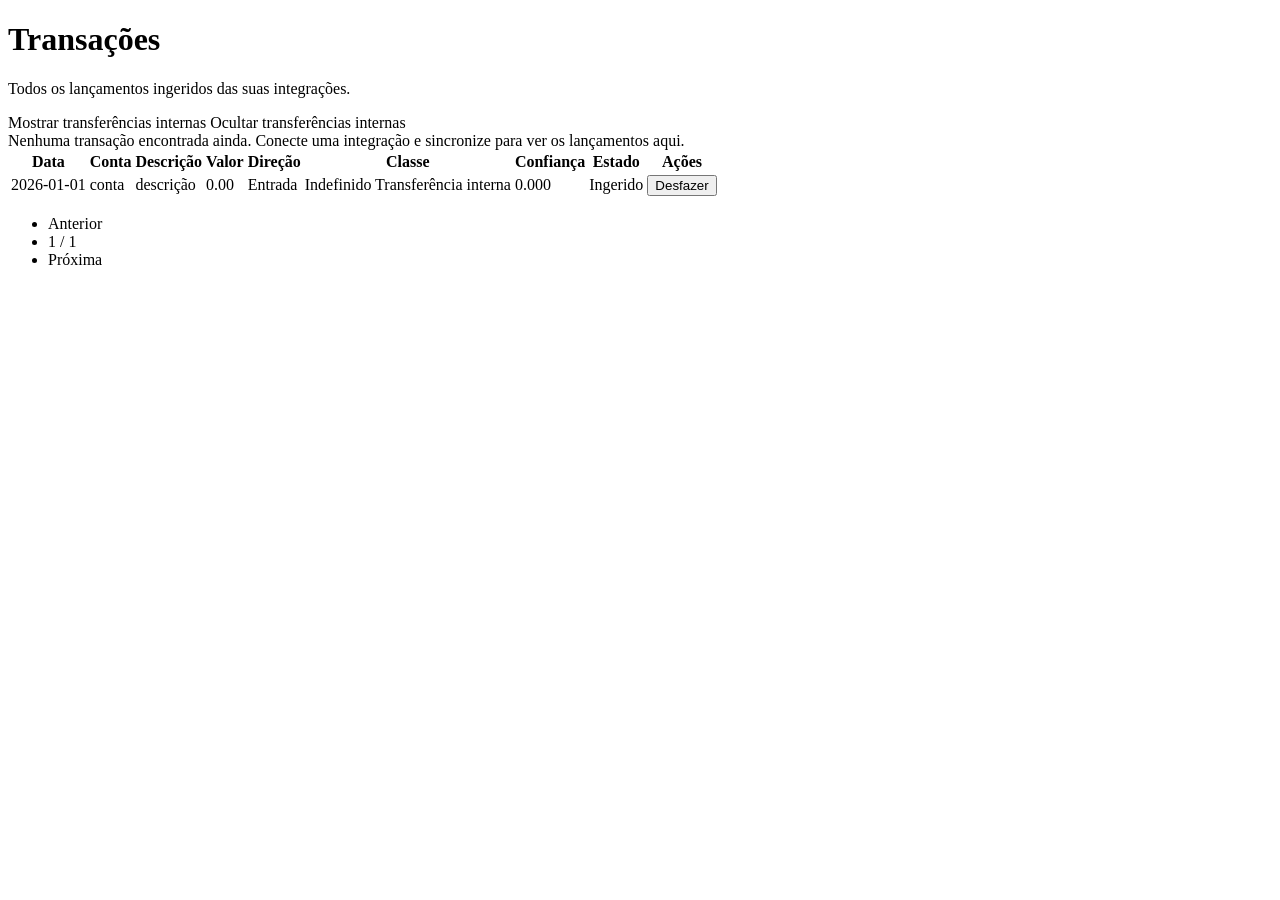
<file: src/main/resources/templates/transacoes/index.html>
<!DOCTYPE html>
<html lang="pt-br" xmlns:th="http://www.thymeleaf.org">
<head th:replace="~{fragments/layout :: head('Transações')}"></head>
<body class="app-body">
<nav th:replace="~{fragments/appnav :: navbar(${email})}"></nav>

<main class="container app-main">
    <header class="page-header">
        <div>
            <h1>Transações</h1>
            <p>Todos os lançamentos ingeridos das suas integrações.</p>
        </div>
        <div class="page-header-actions">
            <a th:if="${!incluirTransferencias}" class="btn btn-outline-secondary btn-sm"
               th:href="@{/transacoes(incluirTransferencias=true)}">
                Mostrar transferências internas
            </a>
            <a th:if="${incluirTransferencias}" class="btn btn-outline-secondary btn-sm active"
               th:href="@{/transacoes}">
                Ocultar transferências internas
            </a>
        </div>
    </header>

    <div th:if="${transacoes.empty}" class="empty-state">
        Nenhuma transação encontrada ainda. Conecte uma integração e sincronize para ver os lançamentos aqui.
    </div>

    <div th:unless="${transacoes.empty}" class="data-surface table-responsive">
        <table class="table app-table align-middle mb-0" style="min-width: 0">
            <thead>
            <tr>
                <th>Data</th>
                <th>Conta</th>
                <th>Descrição</th>
                <th class="text-end">Valor</th>
                <th>Direção</th>
                <th>Classe</th>
                <th class="text-end">Confiança</th>
                <th>Estado</th>
                <th th:if="${incluirTransferencias}" class="actions-col">Ações</th>
            </tr>
            </thead>
            <tbody>
            <tr th:each="t : ${transacoes.content}"
                th:classappend="${t.transferOrigem != null} ? 'transfer-row'">
                <td class="text-nowrap" th:text="${t.data}">2026-01-01</td>
                <td th:text="${t.contaLocal}">conta</td>
                <td th:text="${t.descricaoRaw}">descrição</td>
                <td class="text-end money" th:text="${t.valorLiquido}">0.00</td>
                <td>
                    <span th:class="${t.direcao.name() == 'CREDITO'} ? 'direction-badge direction-in' : 'direction-badge direction-out'"
                          th:text="${t.direcao.rotulo}">Entrada</span>
                </td>
                <td>
                    <span th:text="${t.classe != null ? t.classe.rotulo : '—'}">Indefinido</span>
                    <span th:if="${t.transferOrigem != null}" class="status-pill status-neutral transfer-badge">
                        Transferência interna
                    </span>
                </td>
                <td class="text-end" th:text="${t.confianca}">0.000</td>
                <td th:text="${t.estado.rotulo}">Ingerido</td>
                <td th:if="${incluirTransferencias}" class="actions-col">
                    <form th:if="${t.transferOrigem != null}"
                          th:action="@{/transacoes/{id}/transferencia/desfazer(id=${t.id})}" method="post">
                        <input type="hidden" th:name="${_csrf.parameterName}" th:value="${_csrf.token}">
                        <button class="btn btn-sm btn-outline-warning" type="submit">Desfazer</button>
                    </form>
                </td>
            </tr>
            </tbody>
        </table>
    </div>

    <nav th:if="${transacoes.totalPages} gt 1" aria-label="Paginação">
        <ul class="pagination">
            <li class="page-item" th:classappend="${transacoes.first} ? 'disabled'">
                <a class="page-link"
                   th:href="@{/transacoes(page=${transacoes.number - 1},incluirTransferencias=${incluirTransferencias})}">Anterior</a>
            </li>
            <li class="page-item disabled">
                <span class="page-link" th:text="${transacoes.number + 1} + ' / ' + ${transacoes.totalPages}">1 / 1</span>
            </li>
            <li class="page-item" th:classappend="${transacoes.last} ? 'disabled'">
                <a class="page-link"
                   th:href="@{/transacoes(page=${transacoes.number + 1},incluirTransferencias=${incluirTransferencias})}">Próxima</a>
            </li>
        </ul>
    </nav>
</main>
</body>
</html>
</file>
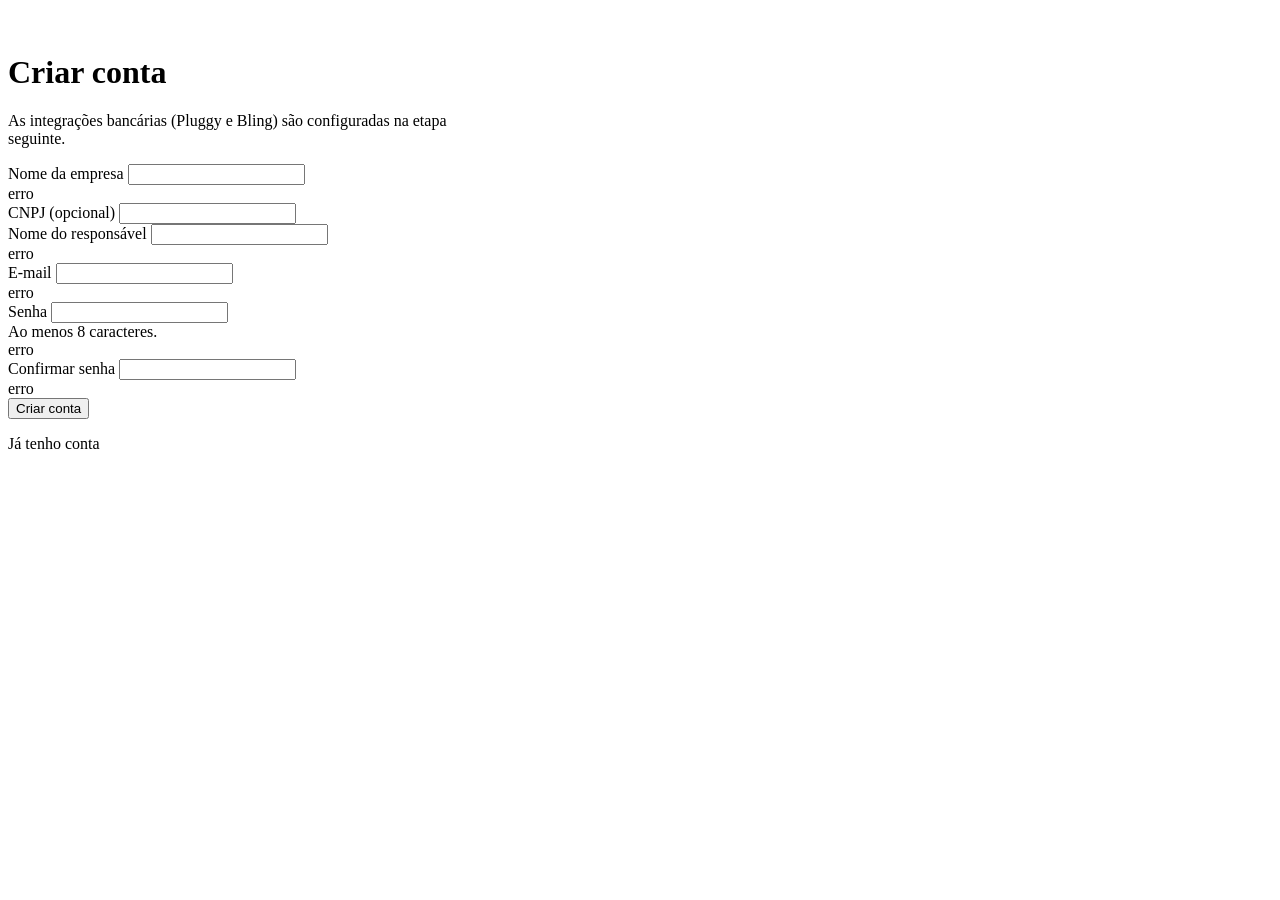
<file: src/main/resources/templates/auth/cadastro.html>
<!DOCTYPE html>
<html lang="pt-br" xmlns:th="http://www.thymeleaf.org">
<head th:replace="~{fragments/layout :: head('Criar conta')}"></head>
<body class="bg-light">
<main class="container" style="max-width: 480px; margin-top: 6vh;">
    <h1 class="h3 mb-1 text-center">Criar conta</h1>
    <p class="text-muted text-center small mb-4">
        As integrações bancárias (Pluggy e Bling) são configuradas na etapa seguinte.
    </p>

    <form th:action="@{/cadastro}" th:object="${form}" method="post"
          class="card card-body shadow-sm">

        <div class="mb-3">
            <label for="nomeEmpresa" class="form-label">Nome da empresa</label>
            <input type="text" id="nomeEmpresa" th:field="*{nomeEmpresa}" class="form-control">
            <div class="text-danger small" th:if="${#fields.hasErrors('nomeEmpresa')}"
                 th:errors="*{nomeEmpresa}">erro</div>
        </div>

        <div class="mb-3">
            <label for="cnpj" class="form-label">CNPJ <span class="text-muted">(opcional)</span></label>
            <input type="text" id="cnpj" th:field="*{cnpj}" class="form-control" inputmode="numeric">
        </div>

        <div class="mb-3">
            <label for="nomeResponsavel" class="form-label">Nome do responsável</label>
            <input type="text" id="nomeResponsavel" th:field="*{nomeResponsavel}" class="form-control">
            <div class="text-danger small" th:if="${#fields.hasErrors('nomeResponsavel')}"
                 th:errors="*{nomeResponsavel}">erro</div>
        </div>

        <div class="mb-3">
            <label for="email" class="form-label">E-mail</label>
            <input type="email" id="email" th:field="*{email}" class="form-control" autocomplete="username">
            <div class="text-danger small" th:if="${#fields.hasErrors('email')}"
                 th:errors="*{email}">erro</div>
        </div>

        <div class="mb-3">
            <label for="senha" class="form-label">Senha</label>
            <input type="password" id="senha" name="senha" class="form-control"
                   autocomplete="new-password" required>
            <div class="form-text">Ao menos 8 caracteres.</div>
            <div class="text-danger small" th:if="${#fields.hasErrors('senha')}"
                 th:errors="*{senha}">erro</div>
        </div>

        <div class="mb-3">
            <label for="confirmarSenha" class="form-label">Confirmar senha</label>
            <input type="password" id="confirmarSenha" name="confirmarSenha" class="form-control"
                   autocomplete="new-password" required>
            <div class="text-danger small" th:if="${#fields.hasErrors('confirmarSenha')}"
                 th:errors="*{confirmarSenha}">erro</div>
        </div>

        <button type="submit" class="btn btn-success w-100">Criar conta</button>
    </form>

    <p class="text-center mt-3">
        <a th:href="@{/entrar}">Já tenho conta</a>
    </p>
</main>
</body>
</html>
</file>
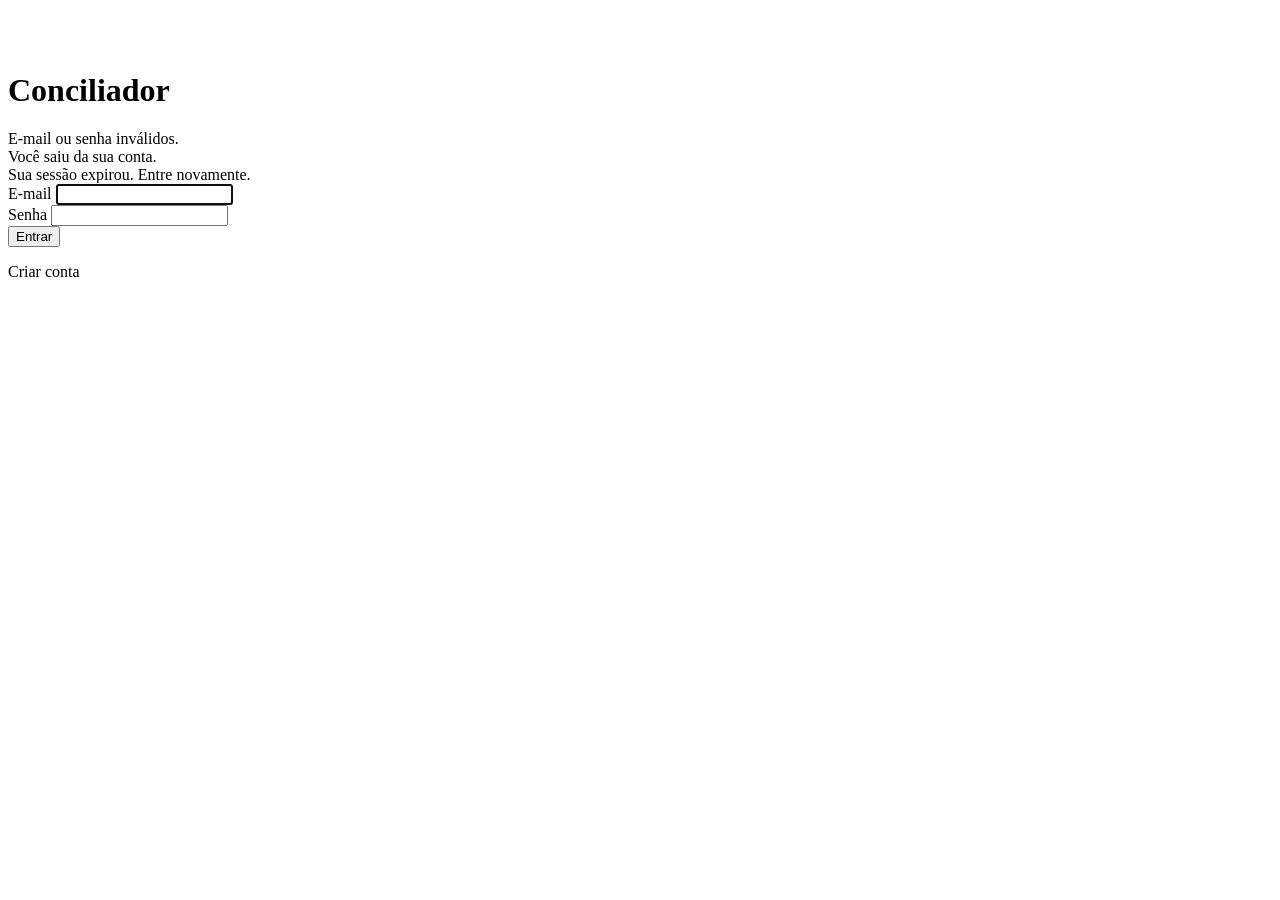
<file: src/main/resources/templates/auth/login.html>
<!DOCTYPE html>
<html lang="pt-br" xmlns:th="http://www.thymeleaf.org">
<head th:replace="~{fragments/layout :: head('Entrar')}"></head>
<body class="bg-light">
<main class="container" style="max-width: 420px; margin-top: 8vh;">
    <h1 class="h3 mb-4 text-center">Conciliador</h1>

    <!-- Mensagens vêm como query params do Spring Security; nunca revelam se o
         e-mail existe (tela 01). -->
    <div th:if="${param.erro}" class="alert alert-danger" role="alert">
        E-mail ou senha inválidos.
    </div>
    <div th:if="${param.saiu}" class="alert alert-success" role="alert">
        Você saiu da sua conta.
    </div>
    <div th:if="${param.expirada}" class="alert alert-warning" role="alert">
        Sua sessão expirou. Entre novamente.
    </div>

    <!-- th:action faz o Thymeleaf incluir o token CSRF automaticamente.
         Os campos username/password são os nomes esperados pelo Spring Security. -->
    <form th:action="@{/entrar}" method="post" class="card card-body shadow-sm">
        <div class="mb-3">
            <label for="username" class="form-label">E-mail</label>
            <input type="email" id="username" name="username" class="form-control"
                   autocomplete="username" required autofocus>
        </div>
        <div class="mb-3">
            <label for="password" class="form-label">Senha</label>
            <input type="password" id="password" name="password" class="form-control"
                   autocomplete="current-password" required>
        </div>
        <button type="submit" class="btn btn-success w-100">Entrar</button>
    </form>

    <p class="text-center mt-3">
        <a th:href="@{/cadastro}">Criar conta</a>
    </p>
</main>
</body>
</html>
</file>
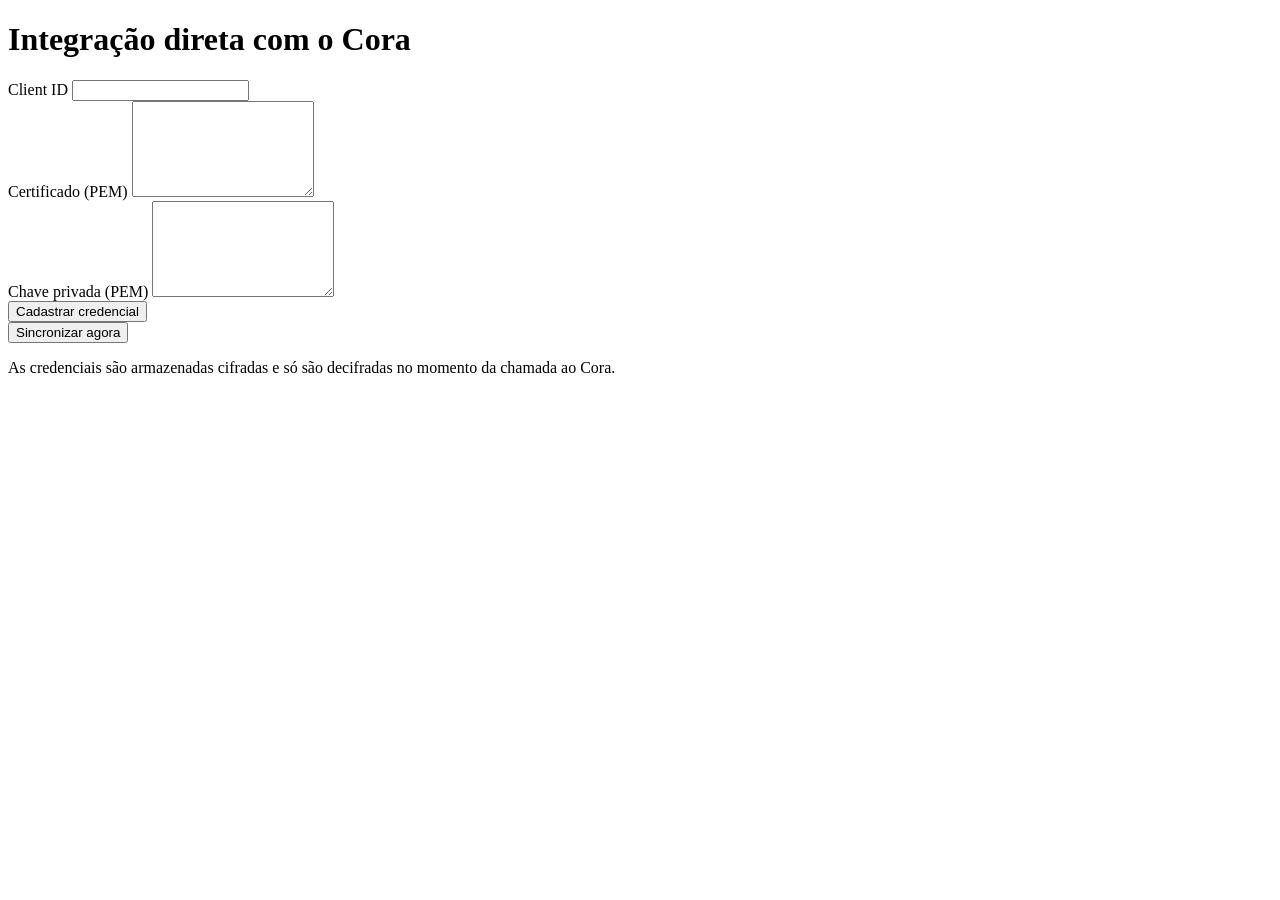
<file: src/main/resources/templates/cora/conectar.html>
<!DOCTYPE html>
<html lang="pt-br" xmlns:th="http://www.thymeleaf.org">
<head th:replace="~{fragments/layout :: head('Integração Cora')}"></head>
<body class="bg-light">
<nav th:replace="~{fragments/appnav :: navbar(${email})}"></nav>

<main class="container" style="max-width: 640px;">
    <h1 class="h3 mb-4">Integração direta com o Cora</h1>

    <div th:if="${sucesso}" class="alert alert-success" th:text="${sucesso}"></div>
    <div th:if="${erro}" class="alert alert-danger" th:text="${erro}"></div>

    <form th:action="@{/integracoes/cora/conectar}" method="post" class="mb-4">
        <div class="mb-3">
            <label for="clientId" class="form-label">Client ID</label>
            <input type="text" class="form-control" id="clientId" name="clientId" required>
        </div>
        <div class="mb-3">
            <label for="certificadoPem" class="form-label">Certificado (PEM)</label>
            <textarea class="form-control" id="certificadoPem" name="certificadoPem" rows="6" required></textarea>
        </div>
        <div class="mb-3">
            <label for="chavePrivadaPem" class="form-label">Chave privada (PEM)</label>
            <textarea class="form-control" id="chavePrivadaPem" name="chavePrivadaPem" rows="6" required></textarea>
        </div>
        <button type="submit" class="btn btn-success">Cadastrar credencial</button>
    </form>

    <form th:action="@{/integracoes/cora/sincronizar}" method="post">
        <button type="submit" class="btn btn-primary">Sincronizar agora</button>
    </form>

    <p class="text-muted small mt-3">
        As credenciais são armazenadas cifradas e só são decifradas no momento da chamada ao Cora.
    </p>
</main>
</body>
</html>
</file>
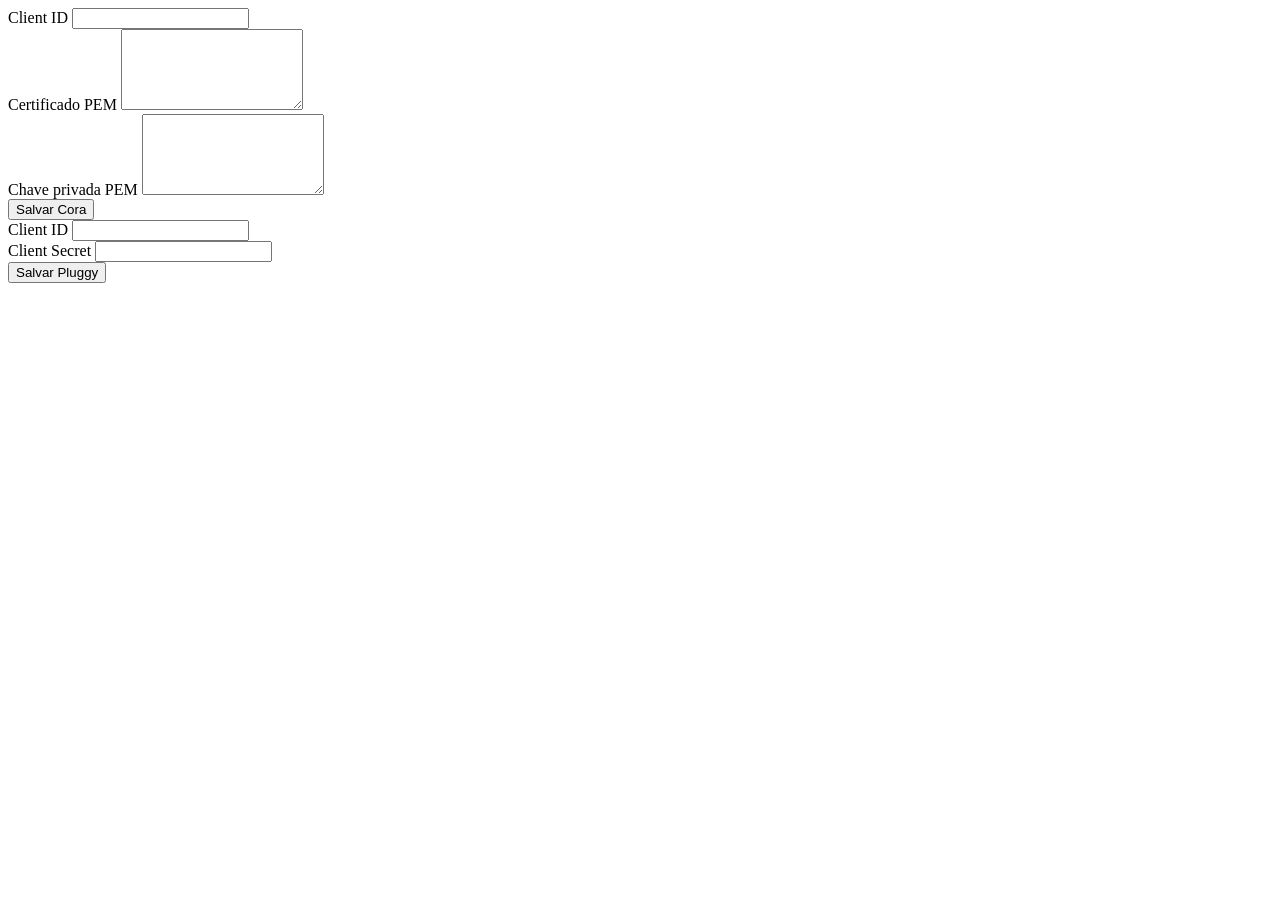
<file: src/main/resources/templates/integracoes/forms.html>
<!DOCTYPE html>
<html lang="pt-br" xmlns:th="http://www.thymeleaf.org">
<!--
  Formulários de credenciais reutilizados pela tela de integrações. Ficam aqui
  para poderem ser incluídos tanto no estado "ainda não conectado" quanto dentro
  do <details> "Atualizar credenciais" sem renderizar duas vezes.
-->
<body>

<form th:fragment="coraForm" th:action="@{/integracoes/cora/credenciais}" method="post" class="vstack gap-3">
    <div>
        <label for="clientId" class="form-label">Client ID</label>
        <input type="text" id="clientId" name="clientId" class="form-control" autocomplete="off" required>
    </div>
    <div>
        <label for="certificadoPem" class="form-label">Certificado PEM</label>
        <textarea id="certificadoPem" name="certificadoPem" class="form-control" rows="5" required></textarea>
    </div>
    <div>
        <label for="chavePrivadaPem" class="form-label">Chave privada PEM</label>
        <textarea id="chavePrivadaPem" name="chavePrivadaPem" class="form-control" rows="5" required></textarea>
    </div>
    <button type="submit" class="btn btn-success">Salvar Cora</button>
</form>

<form th:fragment="pluggyForm" th:action="@{/integracoes/pluggy/credenciais}" method="post" class="vstack gap-3">
    <div>
        <label for="pluggyClientId" class="form-label">Client ID</label>
        <input type="text" id="pluggyClientId" name="clientId" class="form-control" autocomplete="off" required>
    </div>
    <div>
        <label for="pluggyClientSecret" class="form-label">Client Secret</label>
        <input type="password" id="pluggyClientSecret" name="clientSecret" class="form-control" autocomplete="off" required>
    </div>
    <button type="submit" class="btn btn-success">Salvar Pluggy</button>
</form>

</body>
</html>
</file>
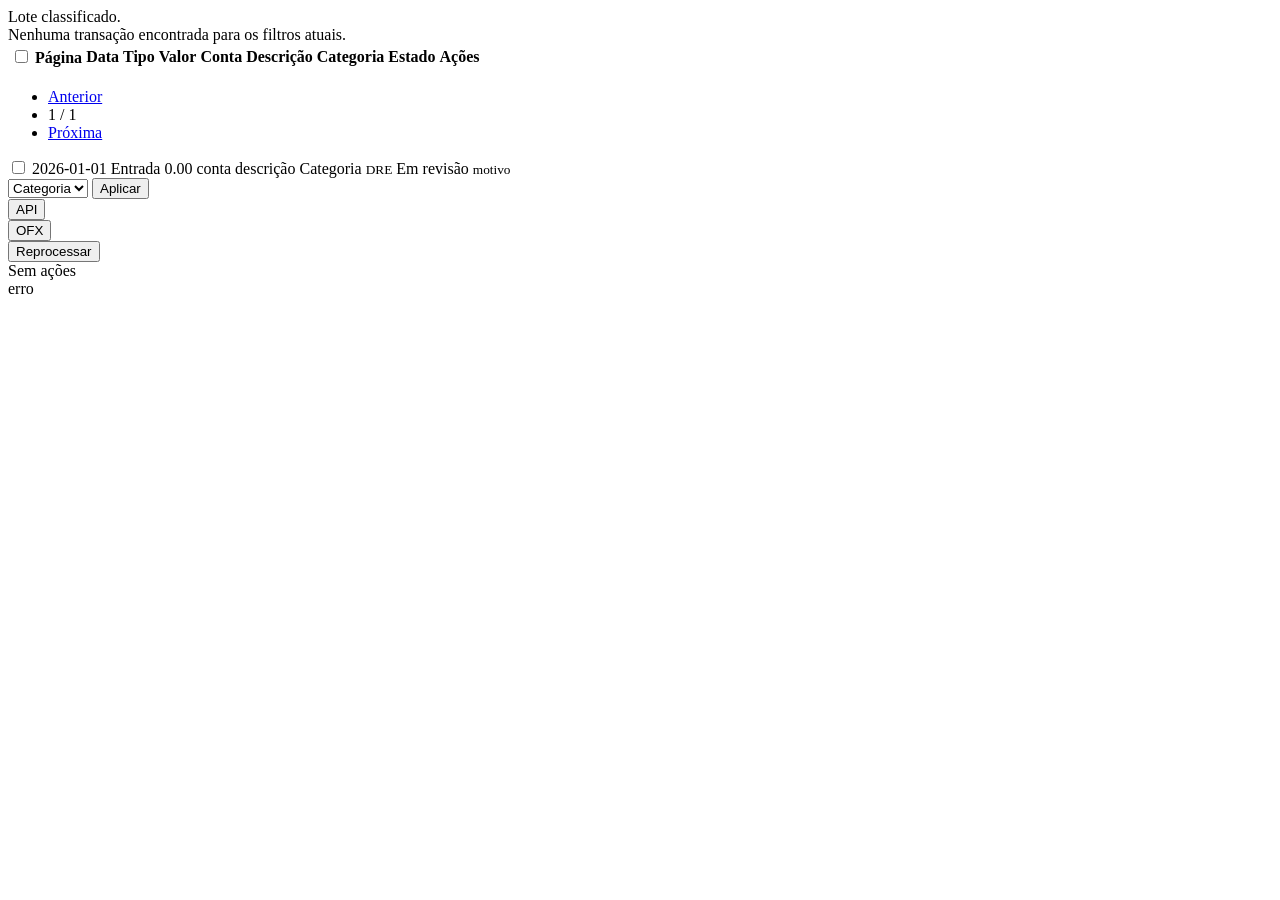
<file: src/main/resources/templates/revisao/fragments.html>
<!DOCTYPE html>
<html lang="pt-br" xmlns:th="http://www.thymeleaf.org">
<body>

<div th:fragment="fila" id="fila-container">
    <div th:if="${mensagemLote}" class="alert alert-success" role="status" th:text="${mensagemLote}">
        Lote classificado.
    </div>

    <div th:if="${itens.empty}" class="empty-state" role="status">
        Nenhuma transação encontrada para os filtros atuais.
    </div>

    <div th:unless="${itens.empty}" class="data-surface table-responsive">
        <table class="table app-table align-middle mb-0">
            <thead>
            <tr>
                <th class="selection-col">
                    <label class="select-page-control">
                        <input class="form-check-input" type="checkbox"
                               data-select-page
                               aria-label="Selecionar todos os itens desta página">
                        <span>Página</span>
                    </label>
                </th>
                <th>Data</th>
                <th>Tipo</th>
                <th class="text-end">Valor</th>
                <th>Conta</th>
                <th>Descrição</th>
                <th>Categoria</th>
                <th>Estado</th>
                <th class="actions-col">Ações</th>
            </tr>
            </thead>
            <tbody>
            <th:block th:each="item : ${itens.content}">
                <tr th:replace="~{revisao/fragments :: linha(${item})}"></tr>
            </th:block>
            </tbody>
        </table>
    </div>

    <nav th:if="${itens.totalPages gt 1}" class="pagination-wrap" aria-label="Paginação da revisão">
        <ul class="pagination mb-0">
            <li class="page-item" th:classappend="${itens.first} ? 'disabled'">
                <a class="page-link" href="#"
                   th:attr="hx-get=@{/revisao/fila(estado=${estado},direcao=${direcao},classe=${classe},q=${q},page=${itens.number - 1},size=${tamanhoPagina})}"
                   hx-target="#fila-container" hx-swap="outerHTML">Anterior</a>
            </li>
            <li class="page-item disabled">
                <span class="page-link"
                      th:text="${itens.number + 1} + ' / ' + ${itens.totalPages}">1 / 1</span>
            </li>
            <li class="page-item" th:classappend="${itens.last} ? 'disabled'">
                <a class="page-link" href="#"
                   th:attr="hx-get=@{/revisao/fila(estado=${estado},direcao=${direcao},classe=${classe},q=${q},page=${itens.number + 1},size=${tamanhoPagina})}"
                   hx-target="#fila-container" hx-swap="outerHTML">Próxima</a>
            </li>
        </ul>
    </nav>
</div>

<tr th:fragment="linha(item)" th:id="'linha-' + ${item.id}"
    class="review-row"
    data-select-row="true"
    th:attr="data-direcao=${item.direcao.name()}">
    <td class="selection-col">
        <input class="form-check-input review-select-checkbox" type="checkbox" form="form-classificar-lote"
               data-batch-item
               th:attr="data-direcao=${item.direcao.name()}"
               name="ids" th:value="|${item.id}:${item.version}|"
               th:aria-label="'Selecionar ' + ${item.descricao ?: item.id}">
    </td>
    <td class="text-nowrap" th:text="${item.data}">2026-01-01</td>
    <td>
        <span th:class="${item.direcao.name() == 'CREDITO'} ? 'direction-badge direction-in' : 'direction-badge direction-out'"
              th:text="${item.direcao.rotulo}">Entrada</span>
    </td>
    <td class="text-end money" th:text="${item.valorLiquido}">0.00</td>
    <td th:text="${item.conta}">conta</td>
    <td class="description-cell" th:text="${item.descricao ?: 'Sem descrição'}">descrição</td>
    <td>
        <span class="category-name" th:text="${item.classeSugerida.rotulo}">Categoria</span>
        <small class="text-muted d-block" th:text="${item.classeSugerida.grupoDre.rotulo}">DRE</small>
    </td>
    <td>
        <span class="status-pill"
              th:classappend="${item.estado.name() == 'FALHA'} ? ' status-danger' : ' status-warning'"
              th:text="${item.estado.rotulo}">Em revisão</span>
        <small class="text-muted d-block" th:if="${item.motivo}" th:text="${item.motivo}">motivo</small>
    </td>
    <td class="actions-col">
        <div th:if="${item.estado.name() == 'EM_REVISAO' or item.estado.name() == 'CLASSIFICADO'}"
             class="row-actions">
            <form class="inline-classifier"
                  th:attr="hx-post=@{/revisao/{id}/classificar(id=${item.id})}"
                  hx-target="closest tr" hx-swap="outerHTML">
                <input type="hidden" th:name="${_csrf.parameterName}" th:value="${_csrf.token}">
                <input type="hidden" name="version" th:value="${item.version}">
                <select class="form-select form-select-sm" name="classe" aria-label="Classificar">
                    <option th:each="c : ${classes}"
                            th:if="${c.aceita(item.direcao)}"
                            th:value="${c.name()}"
                            th:text="${c.rotulo}">Categoria</option>
                </select>
                <button class="btn btn-sm btn-outline-primary" type="submit">Aplicar</button>
            </form>
            <div class="action-buttons">
                <form th:if="${item.classeSugerida.podeApi}"
                      th:attr="hx-post=@{/revisao/{id}/aprovar(id=${item.id})}"
                      hx-target="closest tr" hx-swap="outerHTML">
                    <input type="hidden" th:name="${_csrf.parameterName}" th:value="${_csrf.token}">
                    <input type="hidden" name="version" th:value="${item.version}">
                    <button class="btn btn-sm btn-success" type="submit">API</button>
                </form>
                <form th:if="${item.classeSugerida.podeOfx}"
                      th:attr="hx-post=@{/revisao/{id}/ofx(id=${item.id})}"
                      hx-target="closest tr" hx-swap="outerHTML">
                    <input type="hidden" th:name="${_csrf.parameterName}" th:value="${_csrf.token}">
                    <input type="hidden" name="version" th:value="${item.version}">
                    <button class="btn btn-sm btn-outline-secondary" type="submit">OFX</button>
                </form>
            </div>
        </div>

        <form th:if="${item.estado.name() == 'FALHA'}"
              th:attr="hx-post=@{/revisao/{id}/retry(id=${item.id})}"
              hx-target="closest tr" hx-swap="outerHTML">
            <input type="hidden" th:name="${_csrf.parameterName}" th:value="${_csrf.token}">
            <input type="hidden" name="version" th:value="${item.version}">
            <button class="btn btn-sm btn-outline-warning" type="submit">Reprocessar</button>
        </form>

        <span th:if="${item.estado.name() != 'EM_REVISAO'
                      and item.estado.name() != 'CLASSIFICADO'
                      and item.estado.name() != 'FALHA'}"
              class="text-muted small">Sem ações</span>
    </td>
</tr>

<div th:fragment="erro" class="alert alert-danger" role="alert" th:text="${erro}">erro</div>

</body>
</html>
</file>
